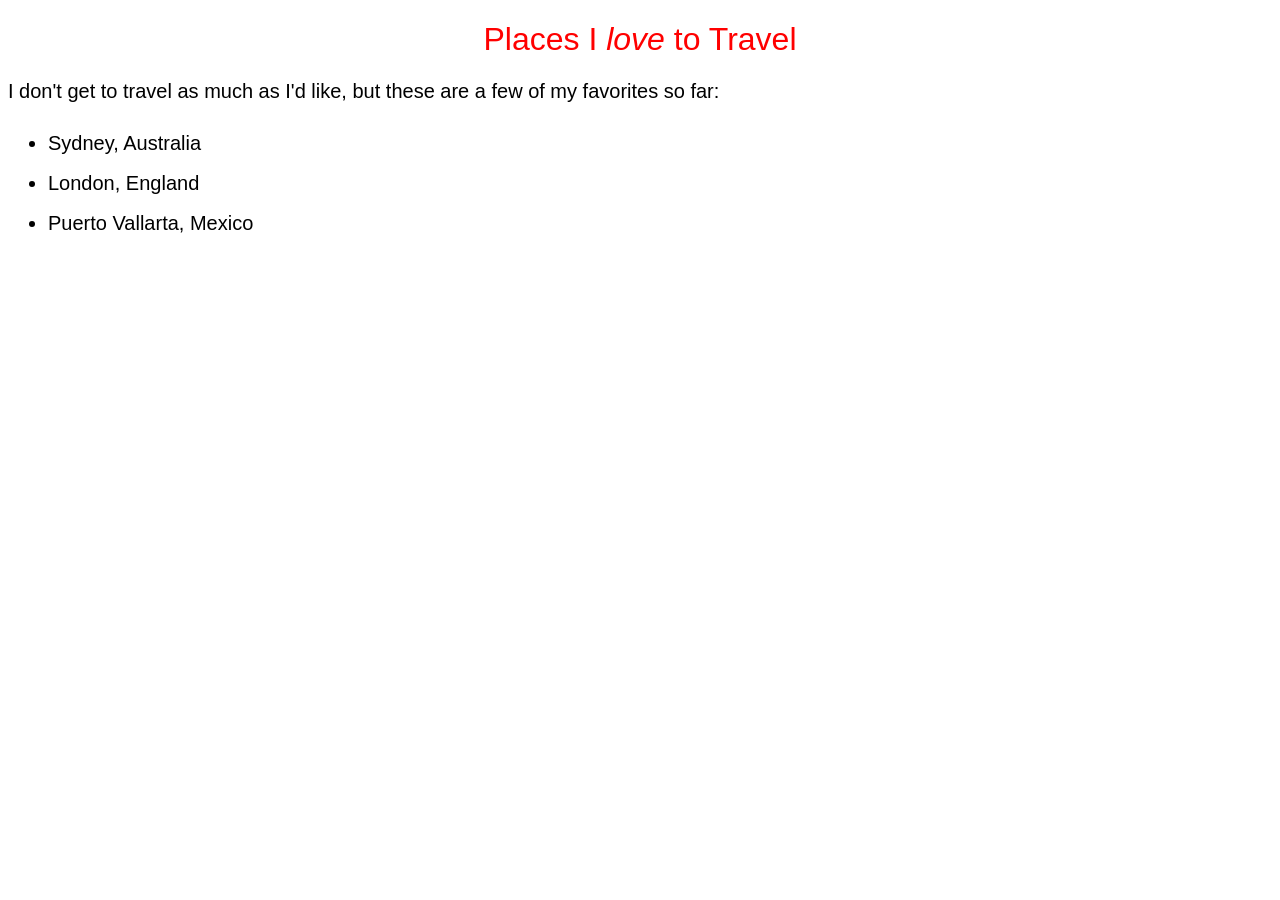
<file: favorite-places.html>
<!DOCTYPE html>
<html>
    <head>
        <link href="css/styles.css" rel="stylesheet" type="text/css">
        <title>Favorite Places</title>
    </head>
    <body>
        <h1>Places I <em>love</em> to Travel</h1>
        <p>I don't get to travel as much as I'd like, but these are a few of my favorites so far:</p>
        <ul>
            <li>Sydney, Australia</li>
            <li>London, England</li>
            <li>Puerto Vallarta, Mexico</li>
        </ul>
    </body>
</html>
</file>
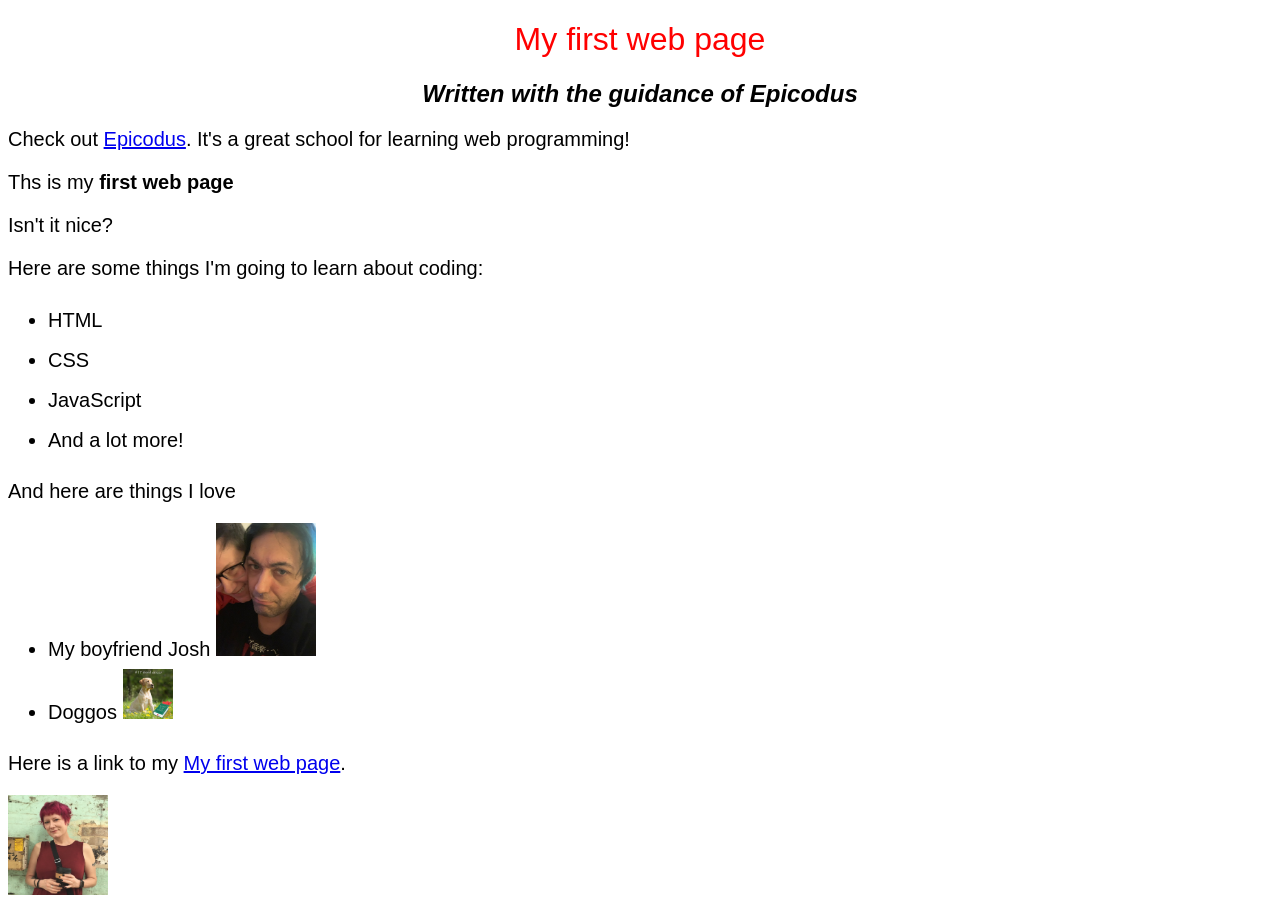
<file: my-first-webpage.html>
<!DOCTYPE html>
<html>
    <head>
        <link href="css/styles.css" rel="stylesheet" type="text/css">
        <title>Web page #1</title>
    </head>
    <body>
        <h1>My first web page</h1>
        <h2>Written with the guidance of <em>Epicodus</em></h2>
        <p>Check out <a href="http://www.epicodus.com/">Epicodus</a>. It's a great school for learning web programming!</p>
        <p>Ths is my <strong>first web page</strong></p>
        <p>Isn't it nice?</p>
        <p>Here are some things I'm going to learn about coding:</p>
        <ul>
            <li>HTML</li>
            <li>CSS</li>
            <li>JavaScript</li>
            <li>And a lot more!</li>
        </ul>
        <p>And here are things I love</p>
        <ul>
            <li>
                My boyfriend Josh
                <img src="img/Josh.JPG" alt="A photo of Josh" width="100"></li>
            <li>Doggos
                <img src="img/doggo.jpg" alt="A photo of a labrador retriever" width="50"></li>
            
        </ul>
        <p>Here is a link to my <a href="my-first-webpage.html">My first web page</a>.</p>
        <img src="img/Amy-crop.jpg" alt="A photo of me." width="100" height="100">
    </body>
</html>
</file>
<file: css/styles.css>
h1 {
    color: red;
    text-align: center;
    font-family: sans-serif;
    font-weight: 200;
  }

  h2 {
      font-style: italic;
      text-align: center;
      font-family: sans-serif
  }

  p {
      font-family: sans-serif;
      font-weight: 100;
      font-size: 20px;
  }

  ul {
      font-size: 20px;
      line-height: 40px;
      font-family: sans-serif;
      font-weight: 100;
  }
</file>
